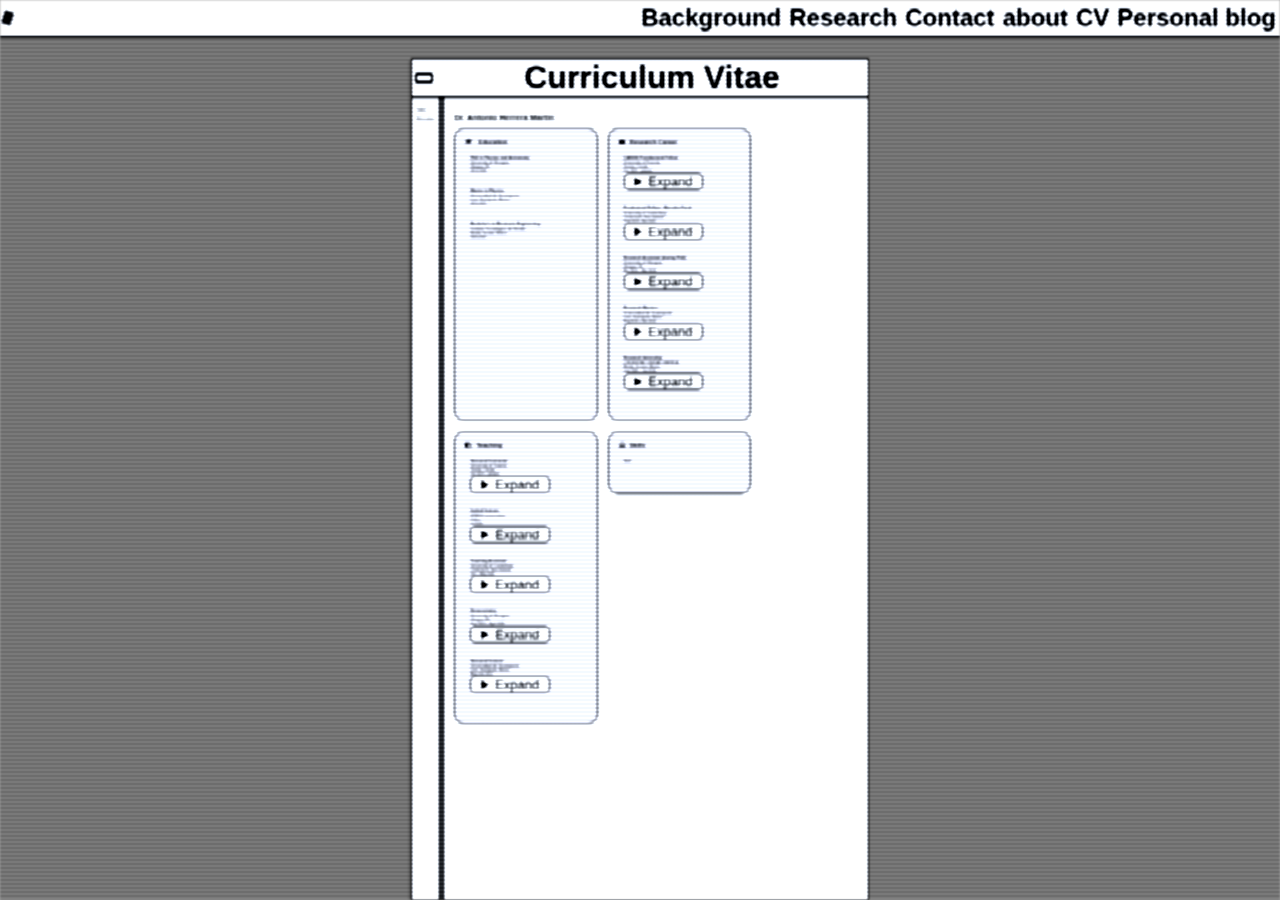
<file: cv.html>
<!DOCTYPE html>
<html lang="en">
<head>
    <meta charset="UTF-8">
    <meta http-equiv="X-UA-Compatible" content="IE=edge">
    <meta name="viewport" content="width=device-width, initial-scale=1.0">
    <meta name="description" content="Personal website of Antonio Herrera-Martin describing his career as a scientist.">
    <meta name="google-site-verification" content="gXTNbl_GXBQ68vvZTLo4QD-lBu9KnUGlsRk_Rw2_AAo" />
    <title>Antonio Herrera Martin | University of Toronto</title>
    <link rel="stylesheet" href="style.css">
    <link rel="stylesheet" href="cardstyles.css">
    <link rel="stylesheet" href="crt.css">
    <link href="https://fonts.googleapis.com/icon?family=Material+Icons"
      rel="stylesheet">
    <link rel="stylesheet" href="https://cdnjs.cloudflare.com/ajax/libs/font-awesome/4.7.0/css/font-awesome.min.css">
</head>

<body class="crt-emulation">
    <header class="App-header">
        <!-- <a href="/" class="Logo">Wiz</a> -->
        <a><img class="Logo" width="16x" height="16px" src="img/necronomicon.png"></a>
        <nav>      
            <a href="index.html#background">Background</a>
            <a href="index.html#research">Research</a>
            <a href="index.html#contact">Contact</a>
            <a href="index.html#about">about</a>
            <a href="cv.html">CV</a>
            <a href="https://alfa33333.com" target="_blank">Personal blog</a>
        </nav>
      </header>


      <main class="App-main">
        <section class="content-app" id="CV">
            <div class="content-header">
                <i class="material-icons">crop_7_5</i><p>Curriculum Vitae</p>
            </div>        
            
            <div class="app-container">
                <div class="app-index">
                    <p>Index</p>
                    <ul>
                        <li><p>Education</p></li>
                    </ul>
                </div>
                 <div class="app-content">

                    <h1>Dr. Antonio Herrera Martin</h1>

                    <div class="cv-body">

                    <div class="cv-section cv-card">
                        <h2><i class="fa fa-graduation-cap"></i>Education</h2>
                        <ul>
                            <li><span STYLE="font-weight:bold">PhD in Physics and Astronomy</span><br><span>University of Glasgow</span>
                                <small>Glasgow, UK</small><small>2014-2018</small></li>
                            <li><span STYLE="font-weight:bold">Master in Physics</span><br><span>Universidad de Guanajuato</span>
                                <small>Leon, Guanajuato, Mexico</small><small>2010-2012</small></li>
                            <li><span STYLE="font-weight:bold">Bachelor's in Electronic Engineering</span><br><span>Instituto Tecnologico de Merida</span>
                                <small>Merida, Yucatan, Mexico</small><small>2005-2010</small></li>
                        </ul>
                    </div>

                    <div class="cv-section cv-card">
                        <h2><i class="fa fa-briefcase"></i>Research Career</h2>
                        <ul>
                            <li><span STYLE="font-weight:bold">CANSSI Postdoctoral Fellow</span><br><span>University of Toronto</span>
                                <small>Toronto, Canada</small><small>Dec 2021 - present</small><details><summary>Expand</summary><p class="small-summary">
                                    Part of  a Collaborative Research Team in Statistical methods led by Prof. Gwendolyn Eadie(PI),
                                     Radu Craiu, Derek Bingham, David Stenning, and Bryan Gaensler: Collaboratively 
                                     <b>working with statisticians and astronomers</b> from the <b>Department of Astronomy, 
                                     the Department of Statistical Sciences</b> of the University of Toronto, and the 
                                     Department of Statistics and Actuarial Science Simon Fraser University to 
                                     develop statistical techniques for the data collected by the 
                                     Canadian Hydrogen Intensity Mapping Experiment(CHIME) telescope.
                                    </p></details>
                                </li>

                            <li><span STYLE="font-weight:bold">Posdoctoral Fellow - Marsden Fund</span><br><span>University of Canterbury</span>
                                <small>Christchurch, New Zealand</small><small>Sept 2018 - Nov 2021</small>
                                <details><summary>Expand</summary><p class="small-summary">
                                    Analysis of data in the search of planets through Microlensing. (PI: Assoc. Prof. Michael D. Albrow):
                                    My main research was to analyze astronomical data and perform 
                                    <b>statistical modelling and data analysis</b> of gravitational micro-lensing 
                                    events in search for planet candidates with KMTNet data.
                                </p></details>
                            </li>
                            <li><span STYLE="font-weight:bold">Research Assistant (during PhD)</span><br><span>University of Glasgow</span>
                                <small>Glasgow, UK</small><small>Mar 2014 -- Mar 2018</small>
                                <details><summary>Expand</summary><p class="small-summary"></p>
                                    Supervisor: Prof. Martin Hendry<br>
                                    During my doctoral research <b>I developed mathematical modelling and inference techniques</b> 
                                    for wave-Dark Matter lenses. I applied mathematical models for 
                                    <b> analysis in parameter estimation</b> to gravitational waves by research 
                                    visits to Chinese University of Hong kong(CUHK) and the Universitat de les Illes Balears(UIB).
                                </details>
                            </li>
                            <li><span STYLE="font-weight:bold">Research Masters</span><br><span>Universidad de Guanajuato</span>
                                <small>Leon, Guanajuato, Mexico</small><small>Aug 2010 -- Nov 2012</small>
                                <details><summary>Expand</summary><p class="small-summary"></p>
                                    Supervisor: Dr. Luis  Arturo Ureña<br>
                                    Developed code to perform evolution of scalar field dark matter model
                                </p></details>
                            </li>
                            <li><span STYLE="font-weight:bold">Research Internship</span><br><span>CINVESTAV UNIDAD MERIDA</span>
                                <small>Merida, Yucatan, Mexico</small><small>sept 2009 -- Jan 2010</small>
                                <details><summary>Expand</summary><p class="small-summary"></p>
                                    Supervisor: Dr. Victor Rejon<br>
                                    Research and testing on a electronic system for characterization of thin film solar cells
                                </p></details>
                            </li>
                        </ul>
                    </div>

                    <div class="cv-section cv-card">
                        <h2><i class="fa fa-clipboard"></i>Teaching</h2>
                        <ul>
                            <li><span STYLE="font-weight:bold">Seasonal Instructor</span><br><span>University of Toronto</span>
                                <small>Toronto, Canada</small><small>Jan 2023 -- present</small>
                                <details><summary>Expand</summary>
                                    <ul class="small-summary" >
                                        <li> <b>Great Astronomical Issues - AST198</b> Seminar course for the first year of arts 
                                            and sciences, whose purpose is to introduce them to several topics in astronomy.</li>
                                        <li> <b>Methods of Data Analysis - STA302</b> Prepared and lectured a Third-year undergrad 
                                            course introducing a deep view of linear regression for real datasets.</li>
                                    </ul>
                                    </details>
                            </li>
                            <li><span STYLE="font-weight:bold">Invited lecturer</span><br><span>STEDU association</span>
                                <small>Online</small><small>Jul 2021</small>
                                <details><summary>Expand</summary>
                                <ul class="small-summary" >
                                    <li> <b>Astronomy Summer course</b> A 2-hour lecture introducing 
                                        the basics concepts for cosmology.        </li>                               
                                </ul>
                            </details>
                            </li>
                            <li><span STYLE="font-weight:bold">Teaching Assistant</span><br><span>University of Canterbury</span>
                                <small>Christchurch, New Zealand</small><small>Jan -- May 2020</small>
                                <details><summary>Expand</summary>
                                <ul class="small-summary" >
                                    <li> <b>Physics 101</b> Introduction to physics with 900 students first year course.</li>
                                </ul>
                            </details>
                            </li>
                            <li><span STYLE="font-weight:bold">Demonstrator</span><br><span>University of Glasgow</span>
                                <small>Glasgow, UK</small><small>Sept 2014 -- April 2018</small>
                                <details><summary>Expand</summary>
                                    <ul class="small-summary" >
                                        <li> <b>Astronomy 2 Laboratory Demonstrator</b> Mentoring in observational techniques 
                                            and data analysis and acquisition for astronomy to undergraduate 2nd year students.
                                        </li>
                                        <li>
                                            <b>Electricity and Electronics T1 for Basic tech Education</b>Preparing 
                                            teaching materials and responsibility for lecturing for the topics 
                                            of digital electronics, and develop of laboratories for 
                                            first year students of Btech education.
                                        </li>
                                        <li><b>Physics 3 Skills Workshop</b> Mentored honors physic students to 
                                            develop their communication, team working and leadership skills.
                                        </li>
                                    </ul>
                            </li>
                            <li><span STYLE="font-weight:bold">Seasonal lecturer</span><br><span>Universidad de Guanajuato</span>
                                <small>Leon, Guanajuato, Mexico</small><small>Aug--Dec 2012</small>
                                <details><summary>Expand</summary>
                                    <ul class="small-summary" >
                                        <li> <b>Digital Systems Design</b> Lecturer the course 
                                            for the second-year students of physics and biomedical engineering bachelors.</li>
                                    </ul>
                                </details>
                            </li>              
                        </ul>
                    </div>

                    <div class="cv-section cv-card"  id="Skills">
                        <h2><i class="fa fa-laptop"></i>Skills</h2>
                        <ul>
                            <li> Skill
                            </li>
                        </ul>
                    </div>


                   </div>
    
                </div>
            </div>

        </section>
      </main>
</body>
</html>
</file>
<file: style.css>
/* Free Pixel font by levelb https://www.dafont.com/levelb.d4247?fpp=50 */

:root {
  font-size: 4px;
  --container-width: 200rem;
  --black: black;
  --shadow: rgba(29, 30, 28, 0.26);
  --gray: #a2a2a2;
  --content-gray: #dadad3;
  --white: white;
  --active-color: var(--white);
  --scrollBg: var(--black);
  --scrollThumb: var(--blue);
  
  /* --font: "Vidaloka", serif;
    --font-alt: "Share Tech Mono", monospace; */
}

@font-face {
  font-family: "rainyhearts";
  src: url("FreePixel.ttf");
}

* {
  font-family: "Roboto", sans-serif;
}

html {
  height: 100%;
  margin: 0px;
}

body {
  height: 100%;
  margin: 0;
  /* padding: 0; */
  background-color: var(--gray);
  display: flex;
  justify-content: center;
  flex-direction: column;
}

body header {
  flex: 0;
}

body main {
  flex: 1;
  overflow-y: auto;
}

input,
button,
textarea {
  border: 2px solid rgba(0, 0, 0, 0.6);
  background-image: none;
  background-color: var(--content-gray);
  box-shadow: none;
  padding: 5px;
}

input:focus,
button:focus,
textarea:focus {
  outline: none;
}

textarea {
  min-height: 50px;
  resize: vertical;
}

button {
  cursor: pointer;
  font-weight: 500;
}


.App-header {
  display: flex;
  flex-wrap: wrap;
  justify-content: space-between;
  align-items: center;
  border-bottom: 2px solid;
  background-color: var(--white);
}

.App-header nav {
  max-width: 100vw;
  /* overflow-x: scroll; */
  display: inline-block;
  font-size: 0px;
  white-space: nowrap;
  padding: 0 0rem;
}

.App-header nav a {
  font-size: 6rem;
  --color: var(--black);
  color: var(--color);
  text-decoration: none;
  padding: 1rem;
  display: inline-block;
  /* box-shadow: 1px 1px 1px 1px var(--shadow); */
  font-weight: 700;
}

.App-header nav a:hover,
.App-header nav a.active {
  --color: var(--active-color);
  background-color: var(--black);
}

.App-header .Logo {
  filter: grayscale(100%);
}

.content-card {
  border: 1px solid var(--black);
  /* max-width: 980px; */
  max-width: 80%;
  background-color: var(--white);
  margin: 1% auto;
  margin-bottom: 30px;
  box-shadow: -0.6rem 0.6rem 0 var(--shadow);
}

.content-app {
  border: 1px solid var(--black);
  /* max-width: 980px; */
  max-width: 90%;
  background-color: var(--white);
  /* /* margin: 1% auto; **/
  margin-top: 20px; 
  box-shadow: -0.6rem 0.6rem 0 var(--shadow);
  display: flex;
  flex-direction: column;
}

.content-body p {
  font-size: 4rem;
  font-weight:500;
  letter-spacing: 1.2px;
}

.content-body a {
  font-family: "rainyhearts";
}

.content-header {
  text-align: left;
  padding: 0px;
  font-size: 8rem;
  font-weight: 700;
  border-bottom: 2px solid var(--black);
  display:grid;
  grid-template-columns: auto auto;
  display:flex;
  flex-direction: row;
  align-items: center;
}

.content-header i {
  margin: 0;
  padding: 0;
  flex:0;
}

.content-header p {
  margin: 0;
  padding: 0.0;
  flex:1;
  text-align: center;
}

.content-body {
  padding: 20px;
  display: flex;
  flex-direction: column;
  max-width: var(--container-width);
}

.content-body h3 {
  font-size: 6rem;
}

.content-footer {
  border: 1px solid var(--black);
  max-width: 480px;
  max-height: 240px;
  background-color: var(--white);
  margin: 1% auto;
  box-shadow: -0.6rem 0.6rem 0 var(--shadow);
}

.content-inside {
  display: flex;
  flex-direction: column;
  border: 2px solid rgba(0, 0, 0, 0.6);
  background-color: var(--content-gray);
  box-shadow: none;
  padding: 10px;
  margin: 1%;
}

.content-inside p {
  /* font-family: "rainyhearts"; */
  font-size: 4.5rem;
}

.content-inside a {
  font-family: "rainyhearts";
  font-size: 5rem;
}


.feedback-card {
  border: 1px solid var(--black);
  max-width: 980px;
  background-color: var(--white);
  margin: 0 auto;
  box-shadow: -0.6rem 0.6rem 0 var(--shadow);
}

.feedback-header {
  text-align: center;
  padding: 8px;
  font-size: 14px;
  font-weight: 700;
  border-bottom: 1px solid var(--black)
}

.feedback-body {
  padding: 20px;
  display: flex;
  flex-direction: column;
}

.feedback-body__message {
  margin-top: 10px;
}

.feedback-body button {
  margin-top: 10px;
  align-self: flex-end;
}


body main::-webkit-scrollbar {
  width: 10px;
}

body main::-webkit-scrollbar-track {
  background: var(--white);
}

body main::-webkit-scrollbar-thumb {
  background: var(--white);
  border: 1px solid var(--black)
}

.center-img {
  display: block;
  margin-left: auto;
  margin-right: auto;
  width: 100%;
}

#icon-row {
  margin: auto;
}

.link-icons {
  height: 24px;
}

.email-adjust {
  font-family: "roboto", sans-serif;
  font-size: 6rem;
  overflow-wrap: break-word;
  margin: 0;
  padding: 0;
}

/* single App containers */

.app-container{
  display: flex;
  /* gap: 16px; */
  flex-grow: 1;
}
.app-index {
  padding: 5px;
  border-right: 5px double;
  align-self: stretch;
}

.app-index > ul {
  list-style: none;
  margin: 0;
  padding: 0;
}
.app-content {
  padding: 10px;
}

/* CV section */

.cv-body {
  display: flex;
  flex-wrap: wrap;
  gap: 10px;
}

.cv-section > ul {
  list-style: none;
  margin: 0;
  padding: 5px;
}

.cv-section li {
  padding-bottom: 15px;
}


.cv-section > ul  small{
  display: block;
}



@media (max-width:700px) {
  .App-header {
    width: 100%;
  }

  .content-body a {
    font-family: "roboto", sans-serif;
  }

  .App-header nav {
    display: flex;
    flex-wrap: wrap;
    overflow-x: auto;
  }
  .App-header nav a{
    font-size: 5rem;
    text-align: center;
    flex:0;
  }

  .content-footer {
    max-height: none;
  }



}


@media (min-width:700px) {

.email-adjust a {
    font-family: "roboto", sans-serif;
    font-size: 5rem;
  }
.content-card {
  width: 550px;
  height: fit-content;
}


.App-main {
  display: flex; 
  flex-wrap: wrap;
  justify-content: space-evenly;
  gap: 20px;
}

.content-body > p {
  font-size: 5rem;
  font-weight:  600;
}


.content-footer {
  max-height: 300px;
}
}
</file>
<file: cardstyles.css>
:root {
    --card-grey: #ebebe6;
}
.cv-card {
    flex-basis: 30%;
    background-color: var(--card-grey);
    border: 1px solid;
    border-radius: 10px;
    padding: 10px;
    max-width: 500px;
}

.cv-card i {
    padding-right: 5px;
}
.cv-card h2 {
    margin-top: 0;
}

.cv-card summary {
    width: fit-content;
    cursor: pointer;
    color: black;
    background-color: var(--white);
    border: 1px solid;
    border-radius: 5px;
    padding: 0px 10px;
    font-size: small;
}

.cv-card summary::open{
    background-color: black;
}

.cv-card .small-summary {
    font-size: 16px;
    font-weight:  400;
}

#Skills {
    align-self: start;  
}
</file>
<file: crt.css>
.crt-emulation {
    position: relative;
    filter: sepia(15%) hue-rotate(180deg) blur(0.2rem) brightness(1.2) contrast(1.8) blur(0.15rem);
}

.crt-emulation::after{
    pointer-events: none;
    content: "";
    position: absolute;
    top: 0; right: 0;
    bottom: 0; left: 0;
    background-image: url("img/scanline.png");
    background-size: 1rem 1rem;
    image-rendering: auto;
}
</file>
